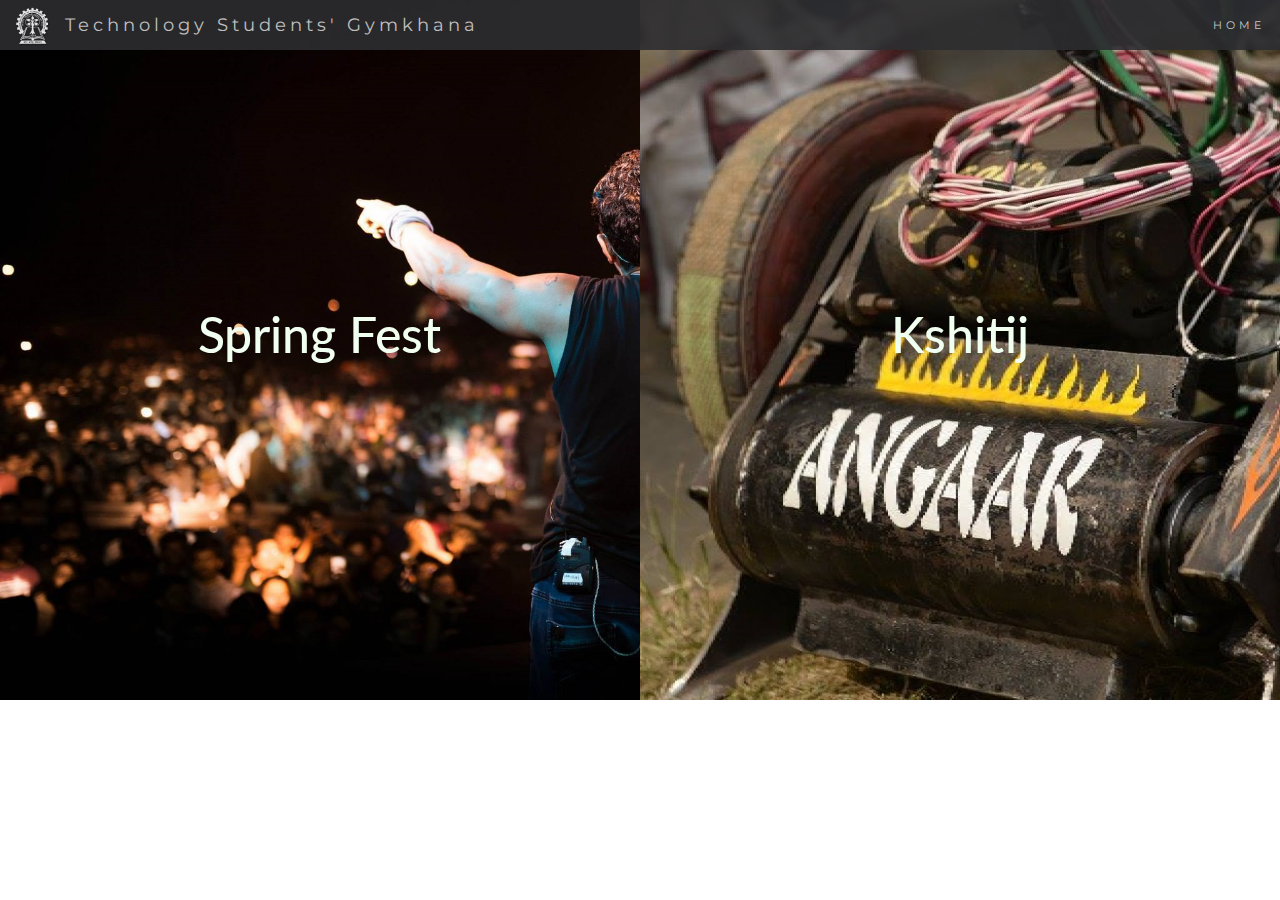
<file: fests.html>
<!DOCTYPE html>
<html lang="en">
<head>
  <title>Fests</title>
  <meta charset="utf-8">
  <meta name="viewport" content="width=device-width, initial-scale=1">
  <link rel="stylesheet" href="https://maxcdn.bootstrapcdn.com/bootstrap/3.3.7/css/bootstrap.min.css">
  <link href="https://fonts.googleapis.com/css?family=Lato" rel="stylesheet" type="text/css">
  <link href="https://fonts.googleapis.com/css?family=Montserrat" rel="stylesheet" type="text/css">
  <script src="https://ajax.googleapis.com/ajax/libs/jquery/3.2.1/jquery.min.js"></script>
  <script src="https://maxcdn.bootstrapcdn.com/bootstrap/3.3.7/js/bootstrap.min.js"></script>
  <style>
  body {
      font: 400 15px/1.8 Lato, sans-serif;
      color: #777;
  }
  h3, h4 {
      margin: 10px 0 30px 0;
      letter-spacing: 10px;      
      font-size: 20px;
      color: #111;
  }
  .container {
      padding: 80px 120px;
  }
  .person {
      border: 10px solid transparent;
      margin-bottom: 25px;
      width: 80%;
      height: 80%;
      opacity: 0.7;
  }
  .person:hover {
      border-color: #f1f1f1;
  }
  .carousel-inner img {
      -webkit-filter: grayscale(90%);
      filter: grayscale(90%); /* make all photos black and white */
      width: 100%; /* Set width to 100% */
      margin: auto;
  }
  .carousel-caption h3 {
      color: #fff !important;
  }
  @media (max-width: 600px) {
    .carousel-caption {
      display: none; /* Hide the carousel text when the screen is less than 600 pixels wide */
    }
  }
  .bg-1 {
      background: #2d2d30;
      color: #bdbdbd;
  }
  .bg-1 h3 {color: #fff;}
  .bg-1 p {font-style: italic;}
  .list-group-item:first-child {
      border-top-right-radius: 0;
      border-top-left-radius: 0;
  }
  .list-group-item:last-child {
      border-bottom-right-radius: 0;
      border-bottom-left-radius: 0;
  }
  .thumbnail {
      padding: 0 0 15px 0;
      border: none;
      border-radius: 0;
  }
  .thumbnail p {
      margin-top: 15px;
      color: #555;
  }
  .btn {
      padding: 10px 20px;
      background-color: #333;
      color: #f1f1f1;
      border-radius: 0;
      transition: .2s;
  }
  .btn:hover, .btn:focus {
      border: 1px solid #333;
      background-color: #fff;
      color: #000;
  }

  .nav-tabs li a {
      color: #777;
  }
 
  .navbar {
      font-family: Montserrat, sans-serif;
      margin-bottom: 0;
      background-color: #2d2d30;
      border: 0;
      font-size: 11px !important;
      letter-spacing: 4px;
      opacity: 0.9;
  }
  .navbar li a, .navbar .navbar-brand { 
      color: #d5d5d5 !important;
  }
  .navbar-nav li a:hover {
      color: #fff !important;
  }
  .navbar-nav li.active a {
      color: #fff !important;
      background-color: #29292c !important;
  }
  .navbar-default .navbar-toggle {
      border-color: transparent;
  }
  .open .dropdown-toggle {
      color: #fff;
      background-color: #555 !important;
  }
  .dropdown-menu li a {
      color: #000 !important;
  }
  .dropdown-menu li a:hover {
      background-color: red !important;
  }
  .container-fluid{

  }

h2{
  color:honeydew;
  font-size: 50px;
}

.backs{
  padding: 0px;
  height:700px;
}
.back_img{
  width:200%;
  height:100%;
}
  .back_img2{
    width:100%;
    height:100%;
  }
    .full{
      position:relative;
      text-align:center;
      top:-59%;
    }

    img{
      transition-duration:1s;
    }

  </style>
</head>
<body id="home" data-spy="scroll" data-target=".navbar" data-offset="50">

<nav class="navbar navbar-default navbar-fixed-top">
  <div class="container-fluid">
    <div class="navbar-header">
      <button type="button" class="navbar-toggle" data-toggle="collapse" data-target="#myNavbar">
        <span class="icon-bar"></span>
        <span class="icon-bar"></span>
        <span class="icon-bar"></span>
      </button>
      <a class="navbar-brand" href="home"><img src="static/images/logo.png" width="35px" style="margin-top:-8px;"/></a>
    <a class="navbar-brand" href="home">Technology Students' Gymkhana</a>
    </div>
    <div class="collapse navbar-collapse" id="myNavbar">

      <ul class="nav navbar-nav navbar-right">
        <li><a href="index.html">HOME</a></li>
      </ul>
    </div>
  </div>
</nav>

<div class="contaner-fluid">
  <a href="https://2018.beta.springfest.in/" class="linktosf" id="linktosf">
  <div class="col-sm-6 backs">
    <img src="static/images/sf.jpg" class="back_img" id="sfimg" />
    <div class="col-xs-10 col-xs-offset-1 full" id="full">
      <h2>Spring Fest</h2>
    </div>
  </div></a>
    <a href="http://ktj.in/" class="linktosf">

  <div class="col-sm-6 backs">
    <img src="static/images/ktj.jpg" class="back_img2" id="ktjimg"/>
    <div class="col-xs-10 col-xs-offset-1 full" id="full2">
      <h2>Kshitij</h2>
    </div>
  </div></a>
</div>



<script>
    $(function() {
        $('#full').hover(function() {
            $('#sfimg').css('filter', ' brightness(170%)');
            $('#ktjimg').css('filter', ' grayscale(100%)');
        }, function() {
            // on mouseout, reset the background colour
            $('#sfimg').css('filter', ' brightness(100%)');
            $('#ktjimg').css('filter', ' grayscale(0%)');
        });
    });
    $(function() {
        $('#full2').hover(function() {
            $('#ktjimg').css('filter', ' brightness(150%)');
            $('#sfimg').css('filter', ' grayscale(100%)');
        }, function() {
            // on mouseout, reset the background colour
            $('#ktjimg').css('filter', ' brightness(100%)');
            $('#sfimg').css('filter', ' grayscale(0%)');
        });
    });
</script>

</body>
</html>
</file>
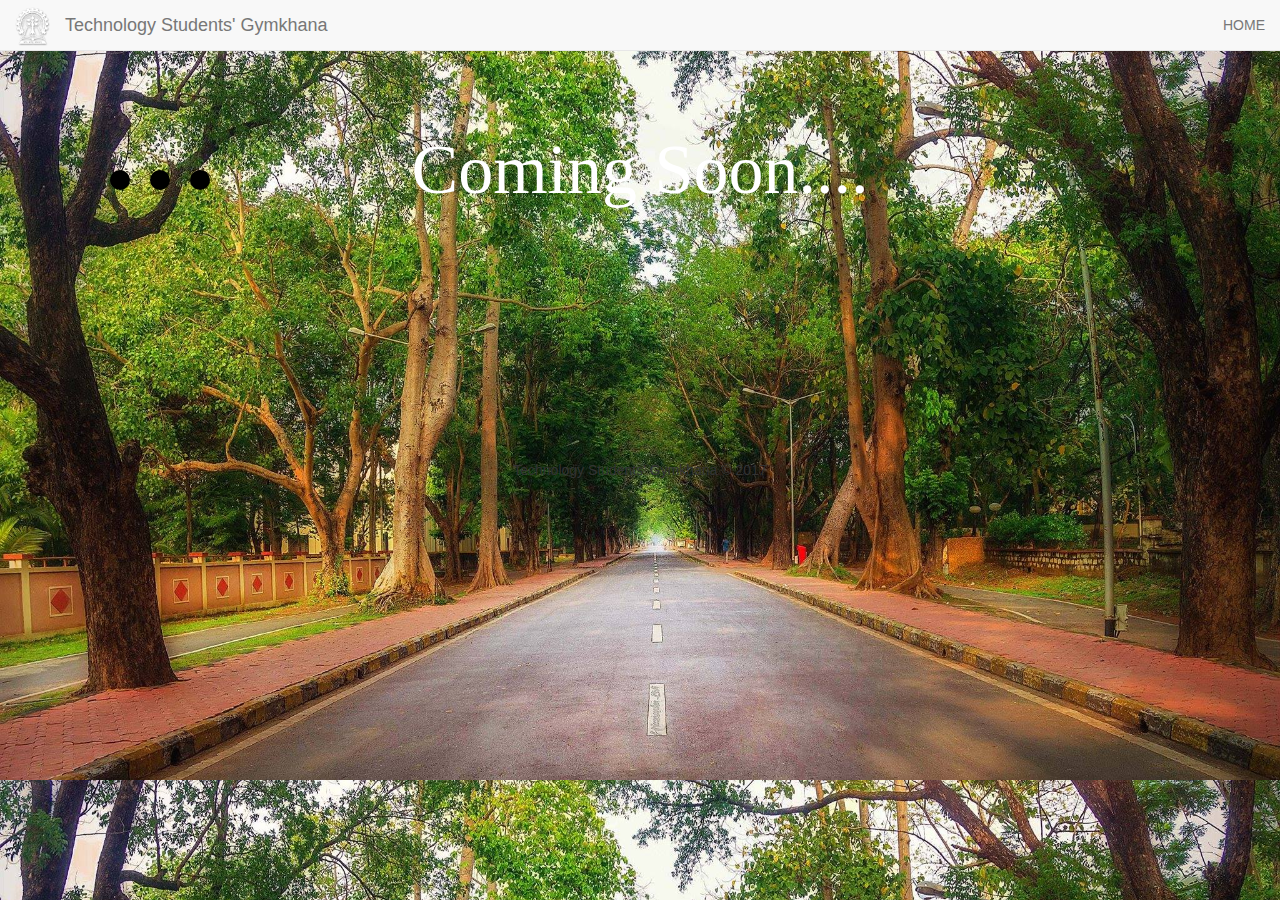
<file: gc.html>
<!DOCTYPE html>
<html xmlns="http://www.w3.org/1999/xhtml">

<head>
	<meta http-equiv="Content-Type" content="text/html; charset=utf-8" />
	<title>General Championship</title>
	<link rel="icon" href="static/images/logo.png" sizes="16x16 32x32" type="image/png">
	
	<meta name="Resource-type" content="Document" />
	<!-- Latest compiled and minified CSS -->
    <link rel="stylesheet" href="https://maxcdn.bootstrapcdn.com/bootstrap/3.3.7/css/bootstrap.min.css">

    <!-- jQuery library -->
    <script src="https://ajax.googleapis.com/ajax/libs/jquery/3.2.1/jquery.min.js"></script>

    <!-- Latest compiled JavaScript -->
    <script src="https://maxcdn.bootstrapcdn.com/bootstrap/3.3.7/js/bootstrap.min.js"></script>
    <link rel="stylesheet" type="text/css" href="static/css/coming.css">
	</head>
	<body>
  <style type="text/css">
    body{
      background: url("static/images/gc.jpg");
      background-size: 100% 100%;
      width: 100%;
    }
  </style>
	<nav class="navbar navbar-default navbar-fixed-top">
  <div class="container-fluid">
    <div class="navbar-header">
      <button type="button" class="navbar-toggle" data-toggle="collapse" data-target="#myNavbar">
        <span class="icon-bar"></span>
        <span class="icon-bar"></span>
        <span class="icon-bar"></span>   

      </button>
      <a class="navbar-brand" href="home"><img src="static/images/logo.png" width="35px" style="margin-top:-8px;"/></a>
	  <a class="navbar-brand" href="home">Technology Students' Gymkhana</a>
    </div>
    <div class="collapse navbar-collapse" id="myNavbar">
	
      <ul class="nav navbar-nav navbar-right">
        <li><a href="index.html">HOME</a></li>
      </ul>
    </div>
  </div>
</nav>
	<br><div class="spinner spinner-1"><span></span><span></span><span></span></div>
	<p style = "font-size: 5em; font-family: 'Rakkas', cursive; color: white;">Coming Soon....</p>

	<footer class="text-center">
 <br><br>
  <p>Technology Students' Gymkhana &copy; 2017</p> 
</footer>

</body>
</html>
</file>
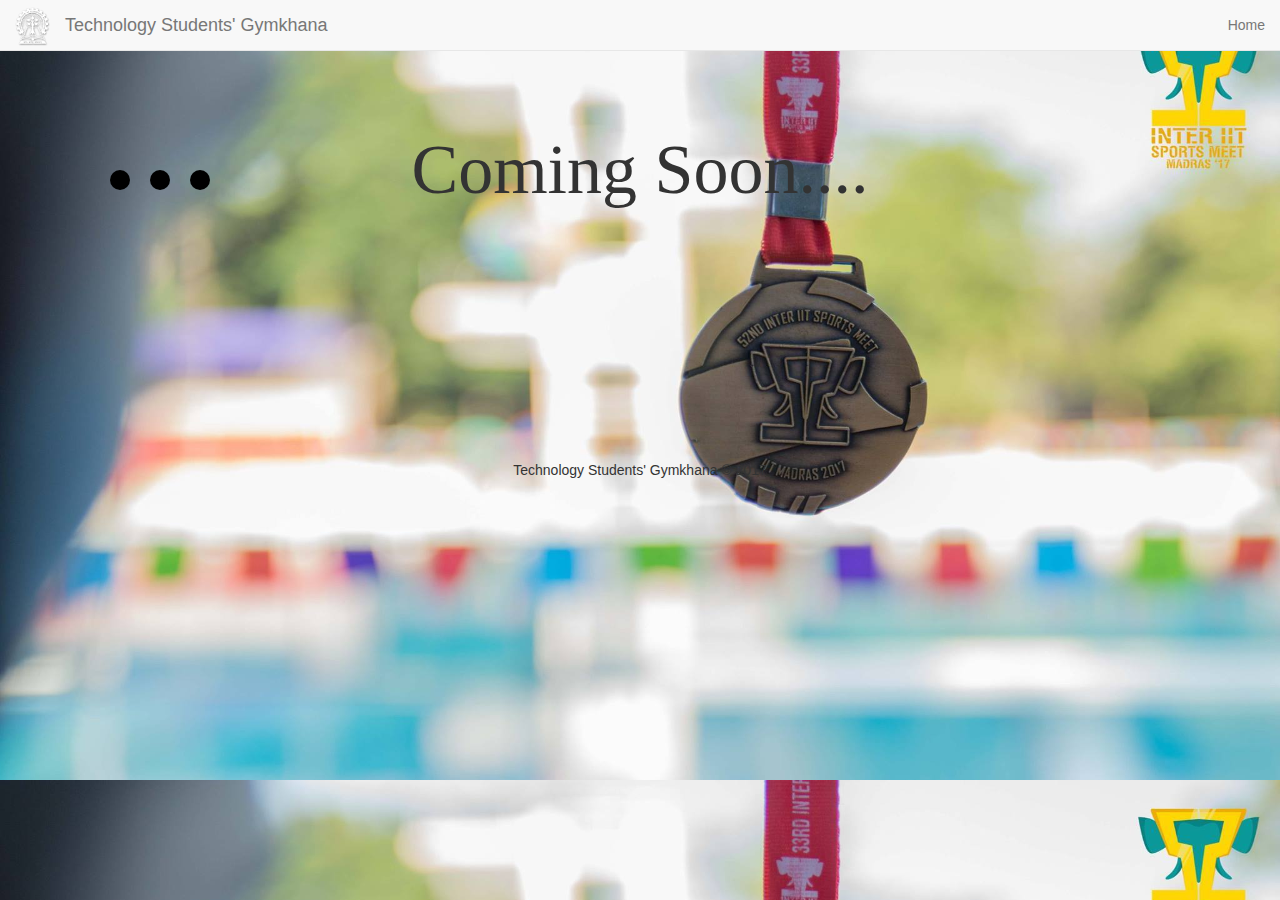
<file: inter.html>
<!DOCTYPE html>
<html xmlns="http://www.w3.org/1999/xhtml">

<head>
	<meta http-equiv="Content-Type" content="text/html; charset=utf-8" />
	<title>Inter IIT</title>
	<link rel="icon" href="static/images/logo.png"sizes="16x16 32x32" type="image/png">
	
	<meta name="Resource-type" content="Document" />
	<!-- Latest compiled and minified CSS -->
    <link rel="stylesheet" href="https://maxcdn.bootstrapcdn.com/bootstrap/3.3.7/css/bootstrap.min.css">

    <!-- jQuery library -->
    <script src="https://ajax.googleapis.com/ajax/libs/jquery/3.2.1/jquery.min.js"></script>

    <!-- Latest compiled JavaScript -->
    <script src="https://maxcdn.bootstrapcdn.com/bootstrap/3.3.7/js/bootstrap.min.js"></script>
    <link rel="stylesheet" type="text/css" href="static/css/coming.css">
	</head>
	<body>
  <style type="text/css">
    body{
      background: url("static/images/inter.jpg");
      background-size: 100% 100%;
      width: 100%;
    }
  </style>
	<nav class="navbar navbar-default navbar-fixed-top">
  <div class="container-fluid">
    <div class="navbar-header">
      <button type="button" class="navbar-toggle" data-toggle="collapse" data-target="#myNavbar">
        <span class="icon-bar"></span>
        <span class="icon-bar"></span>
        <span class="icon-bar"></span>   

      </button>
      <a class="navbar-brand" href="home.html"><img src="static/images/logo.png"width="35px" style="margin-top:-8px;"/></a>
	  <a class="navbar-brand" href="home.html">Technology Students' Gymkhana</a>
    </div>
    <div class="collapse navbar-collapse" id="myNavbar">
	
      <ul class="nav navbar-nav navbar-right">
        <li><a href="home.html">Home</a></li>
      </ul>
    </div>
  </div>
</nav>
	<br><div class="spinner spinner-1"><span></span><span></span><span></span></div>
	<p style = "font-size: 5em; font-family: 'Rakkas', cursive;">Coming Soon....</p>

	<footer class="text-center">
 <br><br>
  <p>Technology Students' Gymkhana &copy; 2017</p> 
</footer>

</body>
</html>
</file>
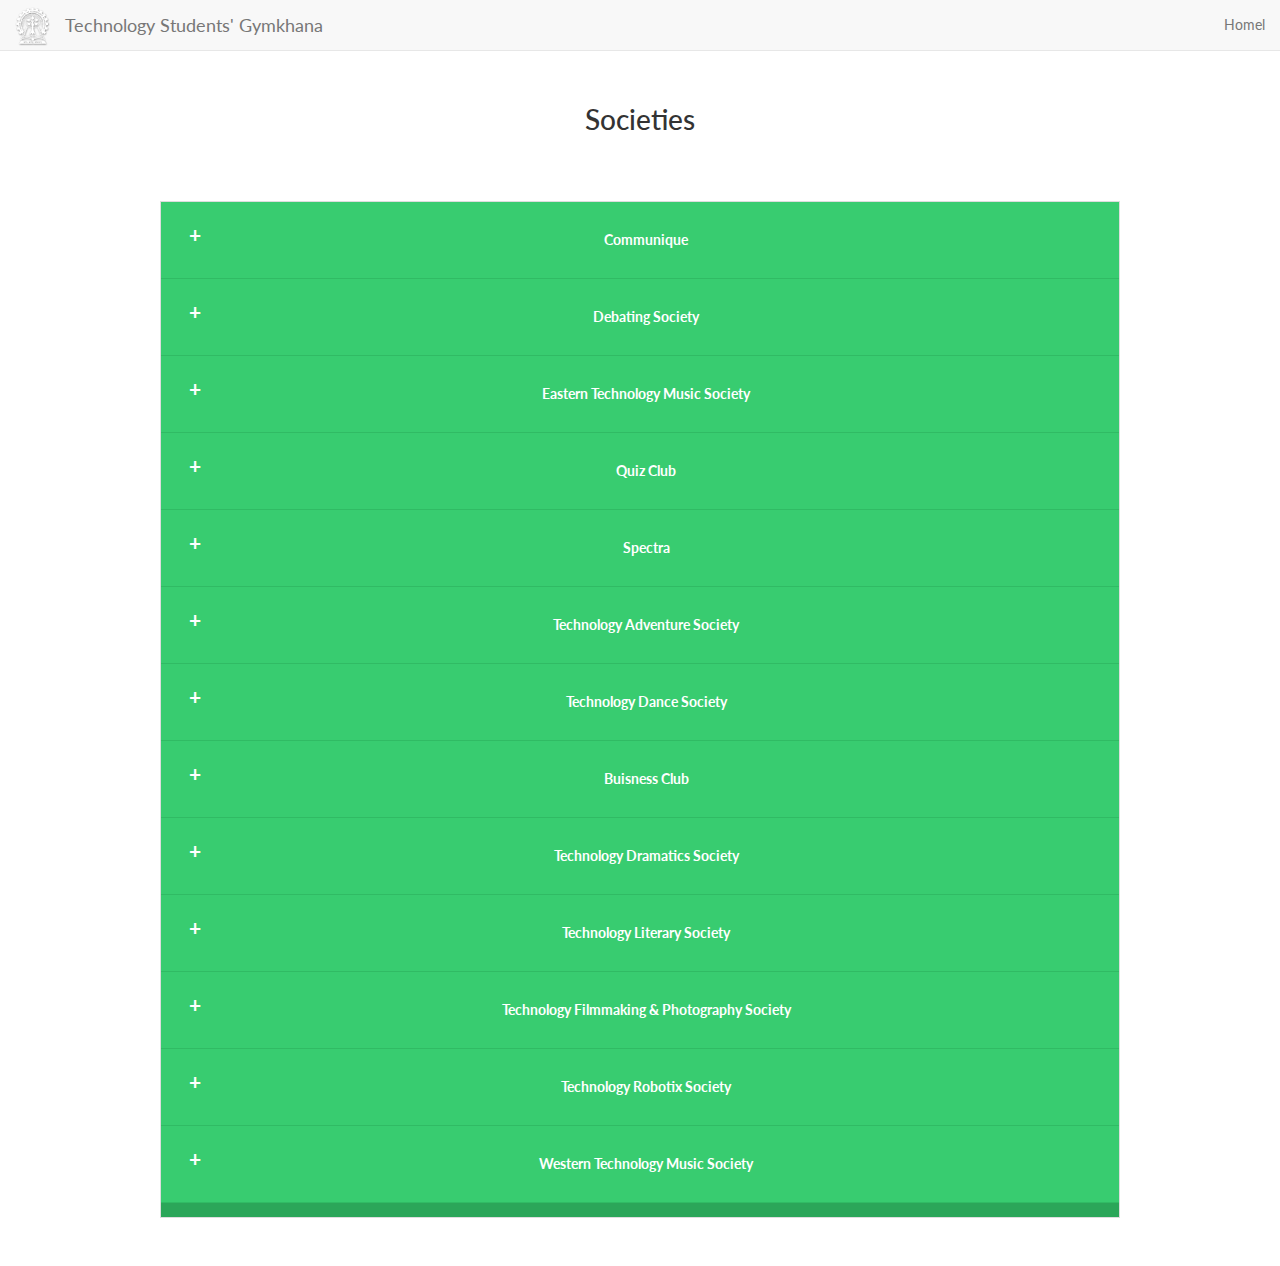
<file: societies.html>
<!DOCTYPE html>
<html xmlns="http://www.w3.org/1999/xhtml">

<head>
	<meta http-equiv="Content-Type" content="text/html; charset=utf-8" />
	<title>About</title>
	<link rel="icon" href="static/images/logo.png"sizes="16x16 32x32" type="image/png">
	
	<meta name="Resource-type" content="Document" />
	<!-- Latest compiled and minified CSS -->
    <link rel="stylesheet" href="https://maxcdn.bootstrapcdn.com/bootstrap/3.3.7/css/bootstrap.min.css">
    <link rel="stylesheet" type="text/css" href="static/css/society.css"/>

    <!-- jQuery library -->
    <script src="https://ajax.googleapis.com/ajax/libs/jquery/3.2.1/jquery.min.js"></script>

    <!-- Latest compiled JavaScript -->
    <script src="https://maxcdn.bootstrapcdn.com/bootstrap/3.3.7/js/bootstrap.min.js"></script>
	<head>
	<body id="home.html" data-spy="scroll" data-target=".navbar" data-offset="50">

<nav class="navbar navbar-default navbar-fixed-top">
  <div class="container-fluid">
    <div class="navbar-header">
      <button type="button" class="navbar-toggle" data-toggle="collapse" data-target="#myNavbar">
        <span class="icon-bar"></span>
        <span class="icon-bar"></span>
        <span class="icon-bar"></span>   

      </button>
      <a class="navbar-brand" href="home.html"><img src="static/images/logo.png"width="35px" style="margin-top:-8px;"/></a>
	  <a class="navbar-brand" href="home.html">Technology Students' Gymkhana</a>
    </div>
    <div class="collapse navbar-collapse" id="myNavbar">
	
      <ul class="nav navbar-nav navbar-right">
        <li><a href="home.html">Homel</a></li>
      </ul>
    </div>
  </div>
</nav>

<div class="container">
          <h1 class="heading-primary">Societies</h1>
          <div class="accordion">
            <dl>
              <dt>
                <a href="#accordion1" aria-expanded="false" aria-controls="accordion1" class="accordion-title accordionTitle js-accordionTrigger">Communique</a>
              </dt>
              <dd class="accordion-content accordionItem is-collapsed" id="accordion1" aria-hidden="true">
                <p>Communique
Communique is the official soft skills and personality development society of Indian Institute of Technology, Kharagpur. It is a student body working towards developing strong communication skills in the students of IIT-Kharagpur by conducting workshops and guest lectures by stalwarts in this field. Mock group discussions/personal interviews, workshops on business communication and email-etiquettes are some of the major events. In order to improvise oratory skills, eloquence, spontaneity and confidence, glossophobia treatment sessions are conducted on a regular basis.

For further details log on to <a href="www.communiqueiitkgp.com">www.communiqueiitkgp.com.</a>
              </dd>
              <dt>
                <a href="#accordion2" aria-expanded="false" aria-controls="accordion2" class="accordion-title accordionTitle js-accordionTrigger">
                  Debating Society</a>
              </dt>
              <dd class="accordion-content accordionItem is-collapsed" id="accordion2" aria-hidden="true">
                
“It is better to debate a question without settling it than to settle a question without debating it.”
- Sir Joseph Joubert
Debating society is indisputably the best stand for argument devotees to endow their dexterity, consistent involvement at national level debates gives it peak of the utmost active society.
              </dd><dt>
                <a href="#accordion3" aria-expanded="false" aria-controls="accordion2" class="accordion-title accordionTitle js-accordionTrigger">
                 Eastern Technology Music Society</a>
              </dt>
              <dd class="accordion-content accordionItem is-collapsed" id="accordion2" aria-hidden="true">
                
ETMS is one of the most popular student societies of IIT Kharagpur. Comprising of 15-25 talented musicians, the society presents a scintillating Performance Day in the Autumn Semester and on the Spring Fest Opening Day Ceremony in the Spring Semester. Apart from reproducing popular Hindi numbers to the finest detail, ETMS is also well known for popularizing not-so-well-known bands and musicians through its productions.
              </dd><dt>
                <a href="#accordion4" aria-expanded="false" aria-controls="accordion2" class="accordion-title accordionTitle js-accordionTrigger">
                  Quiz Club</a>
              </dt>
              <dd class="accordion-content accordionItem is-collapsed" id="accordion2" aria-hidden="true">
The IIT Kharagpur Quiz Club is an active interest group which aims to promote the culture of quizzing on the campus and provides a platform to bring all the quizzers together. The group has conferred upon itself a number of honors in a very short span of time. Last year, members of the Quiz Club won laurels for the Institute in many different Inter-College events at IIT Bombay, MNIT Allahabad, NIT Durgapur, ISI Kolkata etc. They also won Open Quizzes at Bhubaneshwar and the regional level Tata Crucibles, often beating corporate teams along the way.
.
              </dd><dt>
                <a href="#accordion5" aria-expanded="false" aria-controls="accordion2" class="accordion-title accordionTitle js-accordionTrigger">
                 Spectra</a>
              </dt>
              <dd class="accordion-content accordionItem is-collapsed" id="accordion2" aria-hidden="true">

The Design and Art Society of IIT Kharagpur – SPECTRA is a student initiative that aims to strengthen and promote the roots of fine arts among the students of IIT Kharagpur .With many talented artists and exhibitionists as its members the society promises to be a valued treasure for the connoisseurs of fine arts.

For further details log on to <a href="http://www.spectraiitkgp.co.in/">http://www.spectraiitkgp.co.in/.</a>
              </dd><dt>
                <a href="#accordion6" aria-expanded="false" aria-controls="accordion2" class="accordion-title accordionTitle js-accordionTrigger">
                  Technology Adventure Society</a>
              </dt>
              <dd class="accordion-content accordionItem is-collapsed" id="accordion2" aria-hidden="true">

Technology Adventure Society-an initiative by TSG IIT Kharagpur to provide a platform for students and faculty of the institute to explore and experience outdoor beyond the campus. It will be organizing expeditions covering a host of activities such as trekking, rock climbing, mountaineering, cycling and a plethora of similar activities all throughout the year in different areas of the country. So “pack your rucksacks and be ready to plunge in the arena of Adventure which will rush every single drop of adrenaline in your body!!”
              </dd><dt>
                <a href="#accordion7" aria-expanded="false" aria-controls="accordion2" class="accordion-title accordionTitle js-accordionTrigger">
                 Technology Dance Society</a>
              </dt>
              <dd class="accordion-content accordionItem is-collapsed" id="accordion2" aria-hidden="true">
                

“When languages cease to express the depth of emotions,
when music implores dimensions to resonate in passion,
emerges a form of expression - Dance.
The language of body, the music of eyes - Dance.”

Technology Dance Society, a group of Dance fanatics, is IIT Kharagpur’s largest society. It’s productions, characterized by jam-packed auditorium and hooplah, are largely awaited!!!
              </dd>
              <dt>
                <a href="#accordion8" aria-expanded="false" aria-controls="accordion3" class="accordion-title accordionTitle js-accordionTrigger">
                 Buisness Club
                </a>
              </dt>
              <dd class="accordion-content accordionItem is-collapsed" id="accordion3" aria-hidden="true">
                <p>B-Club, or Business Club, serves as a platform for the students of IIT Kharagpur to brainstorm on the business frontiers of Consulting, Finance and Analytics. While for its own members, B-Club does this by conducting several intra-club knowledge meetings all year long, the non-club members get a chance to participate in discussions, seminars and workshops through the multiple Open House Sessions conducted regularly throughout the semester, where imminent speakers from the club or from the industry are invited to interact with the audience of IIT Kharagpur interested in the myriad facets of business.

The members of B-Club have represented IIT Kharagpur in various national and international level competitions and conferences and have brought laurels to the institute. Its interaction with the national audience is further bolstered by its flagship event – The Indian Case Challenge, a battle of wits, where students from top business schools and undergraduate colleges meet over a 2 day event, held in IIT Kharagpur, to trump the cards in their favour, in what is touted to be India’s largest business case study competition. </p>
                
              </dd>
              <dt>
                <a href="#accordion9" aria-expanded="false" aria-controls="accordion3" class="accordion-title accordionTitle js-accordionTrigger">
                 Technology Dramatics Society
                </a>
              </dt>
              <dd class="accordion-content accordionItem is-collapsed" id="accordion3" aria-hidden="true">
                <p>
Technology Dramatics Society , a society for the dramatic enthusiasts of IIT Kharagpur is the one of the most active societies on campus. It currently has four wings which practice drama in four different languages.

    <ul><li>Technology Dramatics Society : Encore (English dramatics)</li>

    <li>Technology Dramatics Society : Pravah (Hindi dramatics)</li>

    <li>Technology Dramatics Society : Druheen (Bengali dramatics)</li>

    <li>Technology Dramatics Society : Prasthanam (Telugu dramatics)</li></ul> </p>
                
              </dd>
              <dt>
                <a href="#accordion10" aria-expanded="false" aria-controls="accordion3" class="accordion-title accordionTitle js-accordionTrigger">
                 Technology Literary Society
                </a>
              </dt>
              <dd class="accordion-content accordionItem is-collapsed" id="accordion3" aria-hidden="true">
                <p>
Technology Literary Society [TLS] is a society under the Technology Students’ Gymkhana which aims to bring to life the literary side of students of IIT Kharagpur. The society publishes the monthly wall magazine HANGON, the literary newsletter KGP Pulse and the annual campus magazine ALANKAR.

The motto of the society is – Express Yourselves!
 </p>
                
              </dd>
              <dt>
                <a href="#accordion11" aria-expanded="false" aria-controls="accordion3" class="accordion-title accordionTitle js-accordionTrigger">
                Technology Filmmaking & Photography Society
                </a>
              </dt>
              <dd class="accordion-content accordionItem is-collapsed" id="accordion3" aria-hidden="true">
                <p>
A comparitively new society in IIT Kharagpur. Also known as ImagineNative Productions. We are a platform for a bunch of film enthusiasts to showcase their talents and ideas.
The Film-making group of IIT Kharagpur will aim to achieve the following primary objectives:

• To provide a platform for students interested in Film Making to work together.
• To help interested students acquire the required skill set from the seniors and professionals.
• To equip IIT Kharagpur with a powerful Film Making Organization for its perennial needs</p>
                
              </dd>
              <dt>
                <a href="#accordion12" aria-expanded="false" aria-controls="accordion3" class="accordion-title accordionTitle js-accordionTrigger">
               Technology Robotix Society
                </a>
              </dt>
              <dd class="accordion-content accordionItem is-collapsed" id="accordion3" aria-hidden="true">
                <p>
TRS, or Technology Robotix Society has as its objective the cultivation of the culture of hobby robotics in campus and all over India. This is accomplished in a number of ways.

Inside Kharagpur, TRS supervises the Kharagpur Robotics and Artificial Intelligence Group (KRAIG) which conducts classes on robotics for first years throughout the academic session, and organizes first-year projects during the winter vacations as part of a Winter Workshop. Apart from this, KRAIG members of all years work on their own projects making use of TRS resources and guidance.

For the rest of the country, TRS also conducts hands-on workshops on robotics in colleges all over India, which are received with considerable enthusiasm and involvement. The website contains detailed tutorials, written and audio-visual, for various modules, including manual and autonomous robotics, and computer vision.

Their flagship achievement, however, is the annual technological extravaganza ROBOTIX, organized as part of IIT Kharagpur’s yearly techno-management fest Kshitij. The first major event of its kind in India when started over a decade ago, ROBOTIX witnesses participation from several hundreds of teams every year in a number of events over various genres of robotics. The problem statements are always innovative and challenging and leads to a fascinating show each time. </p>
                
              </dd>
              <dt>
                <a href="#accordion13" aria-expanded="false" aria-controls="accordion3" class="accordion-title accordionTitle js-accordionTrigger">
                 Western Technology Music Society
                </a>
              </dt>
              <dd class="accordion-content accordionItem is-collapsed" id="accordion3" aria-hidden="true">

The Western Technology Music Society (WTMS) is a group of talented musicians enrolled in the institute who perform a grand show every year open to everyone in the institute, called the “WTMS Production”.The music played during the production comprises of popular, melodic, intricate and beautiful music from around the world. Predominantlythe focus is English-language rock songs from the early 60′s to mid 90′s. The members of the society are exceptionally talented, and entryinto the society requires years of regular, dedicated practice. Manyof the students are self taught, and picked up their instruments onlyafter joining the institute.
 </p>
                
              </dd>
            </dl>
          </div>
        </div>
<script type="text/javascript">
	//uses classList, setAttribute, and querySelectorAll
//if you want this to work in IE8/9 youll need to polyfill these
(function(){
	var d = document,
	accordionToggles = d.querySelectorAll('.js-accordionTrigger'),
	setAria,
	setAccordionAria,
	switchAccordion,
  touchSupported = ('ontouchstart' in window),
  pointerSupported = ('pointerdown' in window);
  
  skipClickDelay = function(e){
    e.preventDefault();
    e.target.click();
  }

		setAriaAttr = function(el, ariaType, newProperty){
		el.setAttribute(ariaType, newProperty);
	};
	setAccordionAria = function(el1, el2, expanded){
		switch(expanded) {
      case "true":
      	setAriaAttr(el1, 'aria-expanded', 'true');
      	setAriaAttr(el2, 'aria-hidden', 'false');
      	break;
      case "false":
      	setAriaAttr(el1, 'aria-expanded', 'false');
      	setAriaAttr(el2, 'aria-hidden', 'true');
      	break;
      default:
				break;
		}
	};
//function
switchAccordion = function(e) {
  console.log("triggered");
	e.preventDefault();
	var thisAnswer = e.target.parentNode.nextElementSibling;
	var thisQuestion = e.target;
	if(thisAnswer.classList.contains('is-collapsed')) {
		setAccordionAria(thisQuestion, thisAnswer, 'true');
	} else {
		setAccordionAria(thisQuestion, thisAnswer, 'false');
	}
  	thisQuestion.classList.toggle('is-collapsed');
  	thisQuestion.classList.toggle('is-expanded');
		thisAnswer.classList.toggle('is-collapsed');
		thisAnswer.classList.toggle('is-expanded');
 	
  	thisAnswer.classList.toggle('animateIn');
	};
	for (var i=0,len=accordionToggles.length; i<len; i++) {
		if(touchSupported) {
      accordionToggles[i].addEventListener('touchstart', skipClickDelay, false);
    }
    if(pointerSupported){
      accordionToggles[i].addEventListener('pointerdown', skipClickDelay, false);
    }
    accordionToggles[i].addEventListener('click', switchAccordion, false);
  }
})();
</script>
</body>
</html>
</file>
<file: static/css/coming.css>
.spinner {
  width: 100px;
  height: 100px;
  background: #eee;
  border-radius: 50%;
  position: absolute;
  margin: 50px;
  margin-bottom:30%;
  display: inline-block;
}
.spinner:after, .spinner:before {
  content: "";
  display: block;
  width: 100px;
  height: 100px;
  border-radius: 50%;
}



.spinner-1 {
  height: 0px;
  width: 0px;
}
.spinner-1 span {
  display: block;
  height: 20px;
  width: 20px;
  background: black;
  border-radius: 50%;
  position: absolute;
  top: 0px;
}
.spinner-1 span:nth-child(1) {
  left: -40px;
  -webkit-animation: bounce 1s ease-in-out infinite;
          animation: bounce 1s ease-in-out infinite;
}
.spinner-1 span:nth-child(2) {
  -webkit-animation: bounce 1s ease-in-out 0.33s infinite;
          animation: bounce 1s ease-in-out 0.33s infinite;
}
.spinner-1 span:nth-child(3) {
  left: 40px;
  -webkit-animation: bounce 1s ease-in-out 0.66s infinite;
          animation: bounce 1s ease-in-out 0.66s infinite;
}

@-webkit-keyframes bounce {
  0%, 75%, 100% {
    -webkit-transform: translateY(0px);
            transform: translateY(0px);
  }
  25% {
    -webkit-transform: translateY(-30px);
            transform: translateY(-30px);
  }
}

@keyframes bounce {
  0%, 75%, 100% {
    -webkit-transform: translateY(0px);
            transform: translateY(0px);
  }
  25% {
    -webkit-transform: translateY(-30px);
            transform: translateY(-30px);
  }
}

body {
  padding: 100px;
  background: #eee;
}

p {
  text-align: center;
  vertical-align: middle;
  margin-bottom: 100px;
  
  padding-bottom: 100px;
 
}

h1 {
  padding: 50px;
}
</file>
<file: static/css/society.css>
@import url(https://fonts.googleapis.com/css?family=Lato:400,700);
* {
  box-sizing: border-box;
}

body {
  font-family: 'Lato';
}

.heading-primary {
  font-size: 2em;
  padding: 2em;
  text-align: center;
}

.accordion dl,
.accordion-list {
  border: 1px solid #ddd;
}
.accordion dl:after,
.accordion-list:after {
  content: "";
  display: block;
  height: 1em;
  width: 100%;
  background-color: #2ba659;
}

.accordion dd,
.accordion__panel {
  background-color: #eee;
  font-size: 1em;
  line-height: 1.5em;
}

.accordion p {
  padding: 1em 2em 1em 2em;
}

.accordion {
  position: relative;
  background-color: #eee;
}

.container {
  max-width: 960px;
  margin: 0 auto;
  padding: 2em 0 2em 0;
}

.accordionTitle,
.accordion__Heading {
  background-color: #38cc70;
  text-align: center;
  font-weight: 700;
  padding: 2em;
  display: block;
  text-decoration: none;
  color: #fff;
  -webkit-transition: background-color 0.5s ease-in-out;
  transition: background-color 0.5s ease-in-out;
  border-bottom: 1px solid #30bb64;
}
.accordionTitle:before,
.accordion__Heading:before {
  content: "+";
  font-size: 1.5em;
  line-height: 0.5em;
  float: left;
  -webkit-transition: -webkit-transform 0.3s ease-in-out;
  transition: -webkit-transform 0.3s ease-in-out;
  transition: transform 0.3s ease-in-out;
  transition: transform 0.3s ease-in-out, -webkit-transform 0.3s ease-in-out;
}
.accordionTitle:hover,
.accordion__Heading:hover {
  background-color: #2ba659;
}

.accordionTitleActive,
.accordionTitle.is-expanded {
  background-color: #2ba659;
}
.accordionTitleActive:before,
.accordionTitle.is-expanded:before {
  -webkit-transform: rotate(-225deg);
          transform: rotate(-225deg);
}

.accordionItem {
  height: auto;
  overflow: hidden;
  max-height: 50em;
  -webkit-transition: max-height 1s;
  transition: max-height 1s;
}
@media screen and (min-width: 48em) {
  .accordionItem {
    max-height: 15em;
    -webkit-transition: max-height 0.5s;
    transition: max-height 0.5s;
  }
}

.accordionItem.is-collapsed {
  max-height: 0;
}

.no-js .accordionItem.is-collapsed {
  max-height: auto;
}

.animateIn {
  -webkit-animation: accordionIn 0.45s normal ease-in-out both 1;
          animation: accordionIn 0.45s normal ease-in-out both 1;
}

.animateOut {
  -webkit-animation: accordionOut 0.45s alternate ease-in-out both 1;
          animation: accordionOut 0.45s alternate ease-in-out both 1;
}

@-webkit-keyframes accordionIn {
  0% {
    opacity: 0;
    -webkit-transform: scale(0.9) rotateX(-60deg);
            transform: scale(0.9) rotateX(-60deg);
    -webkit-transform-origin: 50% 0;
            transform-origin: 50% 0;
  }
  100% {
    opacity: 1;
    -webkit-transform: scale(1);
            transform: scale(1);
  }
}

@keyframes accordionIn {
  0% {
    opacity: 0;
    -webkit-transform: scale(0.9) rotateX(-60deg);
            transform: scale(0.9) rotateX(-60deg);
    -webkit-transform-origin: 50% 0;
            transform-origin: 50% 0;
  }
  100% {
    opacity: 1;
    -webkit-transform: scale(1);
            transform: scale(1);
  }
}
@-webkit-keyframes accordionOut {
  0% {
    opacity: 1;
    -webkit-transform: scale(1);
            transform: scale(1);
  }
  100% {
    opacity: 0;
    -webkit-transform: scale(0.9) rotateX(-60deg);
            transform: scale(0.9) rotateX(-60deg);
  }
}
@keyframes accordionOut {
  0% {
    opacity: 1;
    -webkit-transform: scale(1);
            transform: scale(1);
  }
  100% {
    opacity: 0;
    -webkit-transform: scale(0.9) rotateX(-60deg);
            transform: scale(0.9) rotateX(-60deg);
  }
}
</file>
